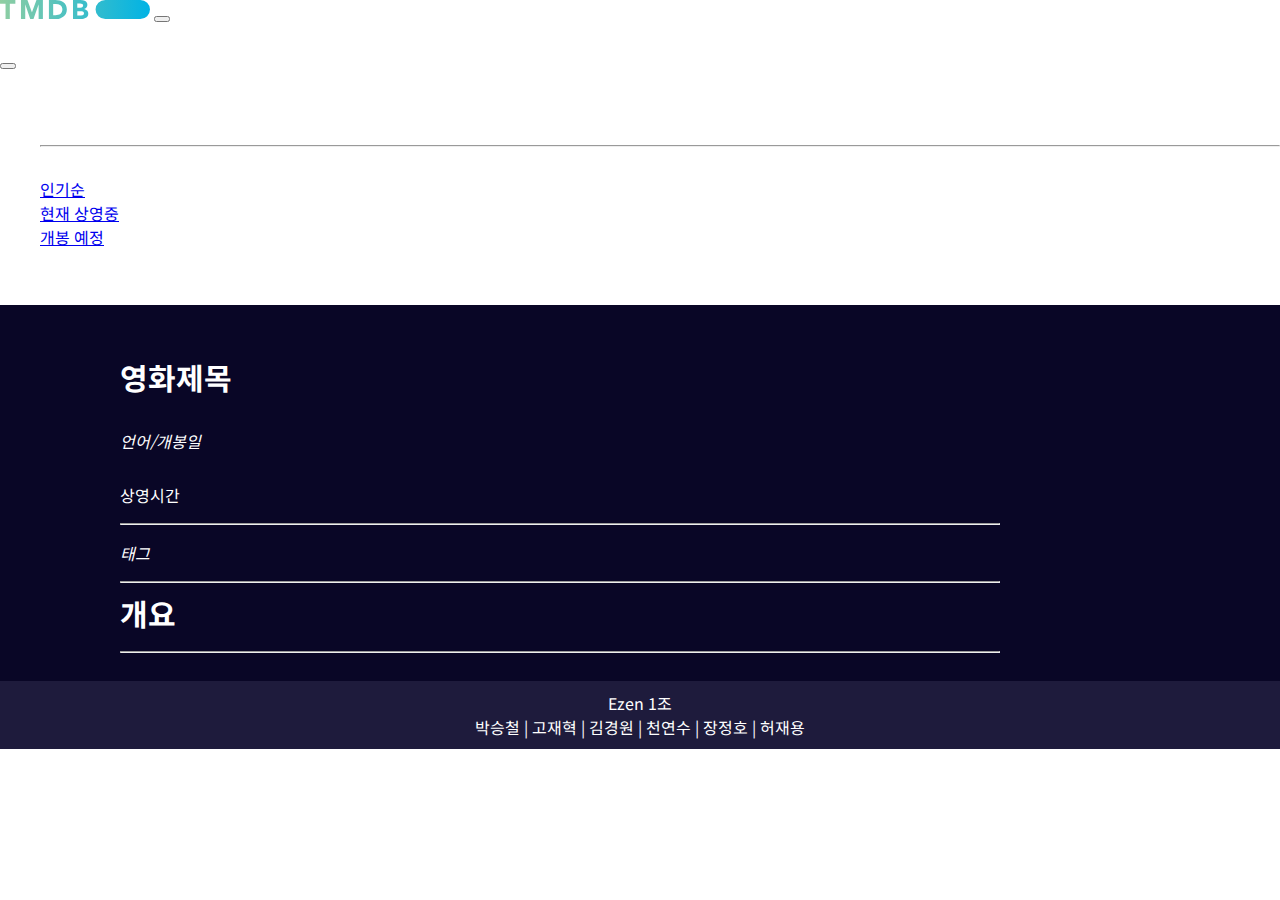
<file: detail.html>
<!DOCTYPE html>
<html lang="ko">

<head>
    <meta charset="UTF-8">
    <meta http-equiv="X-UA-Compatible" content="IE=edge">
    <meta name="viewport" content="width=device-width, initial-scale=1.0">
    <title>Document</title>
    <!-- 폰트어썸 -->
    <link rel="stylesheet" href="./fontawesome-free-6.3.0-web/css/fontawesome.css" />
    <link rel="stylesheet" href="./fontawesome-free-6.3.0-web/css/brands.css" />
    <link rel="stylesheet" href="./fontawesome-free-6.3.0-web/css/solid.css" />

    <!-- 부트스트랩 -->
    <link href="https://cdn.jsdelivr.net/npm/bootstrap@5.3.0-alpha2/dist/css/bootstrap.min.css" rel="stylesheet"
        integrity="sha384-aFq/bzH65dt+w6FI2ooMVUpc+21e0SRygnTpmBvdBgSdnuTN7QbdgL+OapgHtvPp" crossorigin="anonymous" />
    <script src="https://cdn.jsdelivr.net/npm/bootstrap@5.3.0-alpha2/dist/js/bootstrap.bundle.min.js"
        integrity="sha384-qKXV1j0HvMUeCBQ+QVp7JcfGl760yU08IQ+GpUo5hlbpg51QRiuqHAJz8+BrxE/N"
        crossorigin="anonymous"></script>
    <!-- Google Font -->
    <!-- font-weight 100 300 400 500 700 900 사용가능 -->
    <link rel="preconnect" href="https://fonts.googleapis.com">
    <link rel="preconnect" href="https://fonts.gstatic.com" crossorigin>
    <link href="https://fonts.googleapis.com/css2?family=Noto+Sans+KR:wght@100;300;400;500;700;900&display=swap"
        rel="stylesheet">
    <!-- CSS Load -->
    <link rel="stylesheet" href="./css/common.css" />
    <link rel="stylesheet" href="./css/detail.css" />
</head>

<body>
    <!-- 제이쿼리 -->
    <script src="https://ajax.googleapis.com/ajax/libs/jquery/3.6.4/jquery.min.js"></script>
    <!-- <script>
        window.addEventListener('load', function () {
            var allElements = document.getElementsByTagName('*');
            Array.prototype.forEach.call(allElements, function (el) {
                var includePath = el.dataset.includePath;
                if (includePath) {
                    var xhttp = new XMLHttpRequest();
                    xhttp.onreadystatechange = function () {
                        if (this.readyState == 4 && this.status == 200) {
                            el.outerHTML = this.responseText;
                        }
                    };
                    xhttp.open('GET', includePath, true);
                    xhttp.send();
                }
            });
        });
    </script> -->
    <div class="wrap">
        <header id="header">
            <nav class="navbar navbar-dark bg-dark fixed-top">
                <div class="container">
                    <a class="navbar-brand" href="index.html"><img src="./images/header_logo.svg" alt="logo"
                            width="150" /></a>
                    <button class="navbar-toggler" type="button" data-bs-toggle="offcanvas"
                        data-bs-target="#offcanvasDarkNavbar" aria-controls="offcanvasDarkNavbar"
                        aria-label="Toggle navigation">
                        <span class="navbar-toggler-icon"></span>
                    </button>
                    <div class="offcanvas offcanvas-end text-bg-dark" tabindex="-1" id="offcanvasDarkNavbar"
                        aria-labelledby="offcanvasDarkNavbarLabel">
                        <div class="offcanvas-header">
                            <h5 class="offcanvas-title" id="offcanvasDarkNavbarLabel">
                            </h5>
                            <button type="button" class="btn-close btn-close-white" data-bs-dismiss="offcanvas"
                                aria-label="Close"></button>
                        </div>
                        <div class="offcanvas-body">
                            <ul class="navbar-nav justify-content-end flex-grow-1 pe-3">
                                <li class="nav-item">
                                    <h2>
                                        분류
                                    </h2>
                                </li>
                                <li class="nav-item">
                                    <hr />
                                </li>
                                <li class="nav-item">
                                    <a class="nav-link" aria-current="page" href="./populer.html">인기순</a>
                                </li>
                                <li class="nav-item">
                                    <a class="nav-link" href="./now_playing.html">현재 상영중</a>
                                </li>
                                <li class="nav-item">
                                    <a class="nav-link" href="./upcoming.html">개봉 예정</a>
                                </li>
                            </ul>
                        </div>
                    </div>
                </div>
            </nav>
        </header>
        <main>
            <div class="container row">
                <div class="container row main_wrap">
                    <div class="col-md-2"></div>
                    <div class="col-md-8">
                        <div>
                            <!-- main content here !! -->
                            <!-- <div class="images"></div>
                            <h2 class="title"></h2> -->
                            <div class="card mb-3 main_card" style="height: 100%;">
                                <div class="row g-0">
                                <div class="col-md-5 images"></div>
                                  <div class="col-md-7" style="padding-left: 120px;">
                                    <div class="card-body">
                                      <p class="card-title title">영화제목</p>
                                      <p class="card-title language">언어/개봉일</p>
                                      <p class="card-title runtime">상영시간</p>
                                      <hr>
                                      <p class="card-text tagline">태그</p>
                                      <hr>
                                      <span>개요</span>
                                      <p class="card-text overview"></p>
                                      <hr>
                                      <div class="bottom">
                                          <p class="card-text vote_average">평점/투표인원</p>
                                          <div style="display: flex;"><i class="fa-regular fa-thumbs-up"></i><p class="card-text popularity"></p></div>      
                                    </div>
                                </div>
                            </div>
                        </div>
                    </div>
                </div>
                <div class="col-md-2"></div>
            </div>
        </main>
        <footer id="footer">
            <div class="container row">
                <div class="col-md-4"></div>
                <div class="col-md-4">
                    <span>
                        Ezen 1조 <br>
                        박승철 | 고재혁 | 김경원 | 천연수 | 장정호 | 허재용
                    </span>
                </div>
                <div class="col-md-4"></div>
            </div>
        </footer>
    </div>
    <!-- js -->
    <script src="./js/detail.js"></script>
</body>

</html>
</file>
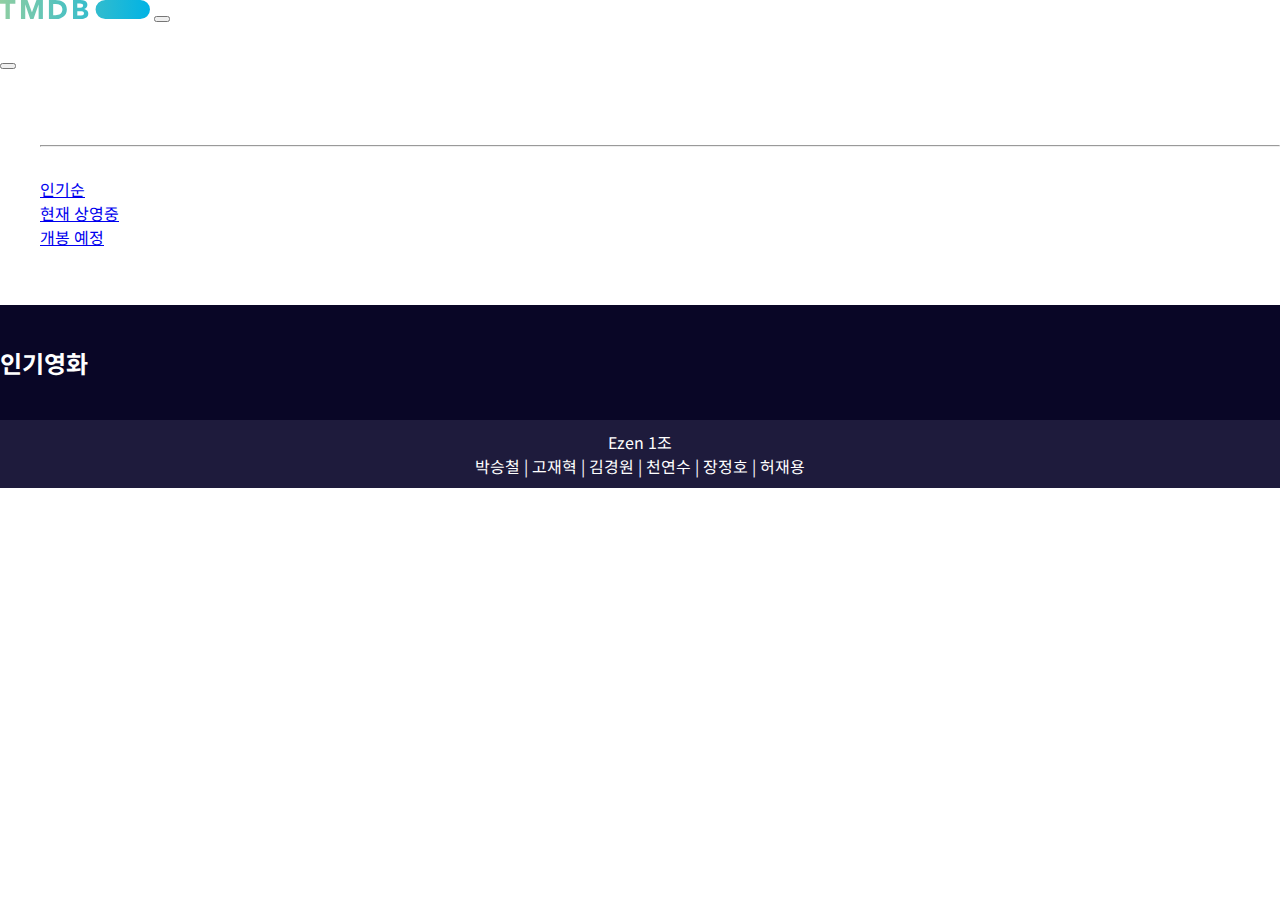
<file: populer.html>
<!DOCTYPE html>
<html lang="ko">

<head>
    <meta charset="UTF-8" />
    <meta http-equiv="X-UA-Compatible" content="IE=edge" />
    <meta name="viewport" content="width=device-width, initial-scale=1.0" />
    <title>Document</title>
    <!-- 폰트어썸 -->
    <link rel="stylesheet" href="./fontawesome-free-6.3.0-web/css/fontawesome.css" />
    <link rel="stylesheet" href="./fontawesome-free-6.3.0-web/css/brands.css" />
    <link rel="stylesheet" href="./fontawesome-free-6.3.0-web/css/solid.css" />

    <!-- 부트스트랩 -->
    <link href="https://cdn.jsdelivr.net/npm/bootstrap@5.3.0-alpha2/dist/css/bootstrap.min.css" rel="stylesheet"
        integrity="sha384-aFq/bzH65dt+w6FI2ooMVUpc+21e0SRygnTpmBvdBgSdnuTN7QbdgL+OapgHtvPp" crossorigin="anonymous" />
    <script src="https://cdn.jsdelivr.net/npm/bootstrap@5.3.0-alpha2/dist/js/bootstrap.bundle.min.js"
        integrity="sha384-qKXV1j0HvMUeCBQ+QVp7JcfGl760yU08IQ+GpUo5hlbpg51QRiuqHAJz8+BrxE/N"
        crossorigin="anonymous"></script>
    <!-- Google Font -->
    <!-- font-weight 100 300 400 500 700 900 사용가능 -->
    <link rel="preconnect" href="https://fonts.googleapis.com" />
    <link rel="preconnect" href="https://fonts.gstatic.com" crossorigin />
    <link href="https://fonts.googleapis.com/css2?family=Noto+Sans+KR:wght@100;300;400;500;700;900&display=swap"
        rel="stylesheet" />
    <!-- CSS Load -->
    <link rel="stylesheet" href="./css/common.css" />
    <link rel="stylesheet" href="./css/populer.css" />
</head>

<body>
    <!-- 제이쿼리 -->
    <script src="https://ajax.googleapis.com/ajax/libs/jquery/3.6.4/jquery.min.js"></script>
    <!-- 요소에 data-include-path="#" 추가 시 해당 경로의 html 요소만 불러옴 header footer 사용-->
    <!-- <script>
      window.addEventListener("load", function () {
        var allElements = document.getElementsByTagName("*");
        Array.prototype.forEach.call(allElements, function (el) {
          var includePath = el.dataset.includePath;
          if (includePath) {
            var xhttp = new XMLHttpRequest();
            xhttp.onreadystatechange = function () {
              if (this.readyState == 4 && this.status == 200) {
                el.outerHTML = this.responseText;
              }
            };
            xhttp.open("GET", includePath, true);
            xhttp.send();
          }
        });
      });
    </script> -->
    <div class="wrap">
        <header id="header">
            <nav class="navbar navbar-dark bg-dark fixed-top">
                <div class="container">
                    <a class="navbar-brand" href="index.html"><img src="./images/header_logo.svg" alt="logo"
                            width="150" /></a>
                    <button class="navbar-toggler" type="button" data-bs-toggle="offcanvas"
                        data-bs-target="#offcanvasDarkNavbar" aria-controls="offcanvasDarkNavbar"
                        aria-label="Toggle navigation">
                        <span class="navbar-toggler-icon"></span>
                    </button>
                    <div class="offcanvas offcanvas-end text-bg-dark" tabindex="-1" id="offcanvasDarkNavbar"
                        aria-labelledby="offcanvasDarkNavbarLabel">
                        <div class="offcanvas-header">
                            <h5 class="offcanvas-title" id="offcanvasDarkNavbarLabel">
                            </h5>
                            <button type="button" class="btn-close btn-close-white" data-bs-dismiss="offcanvas"
                                aria-label="Close"></button>
                        </div>
                        <div class="offcanvas-body">
                            <ul class="navbar-nav justify-content-end flex-grow-1 pe-3">
                                <li class="nav-item">
                                    <h2>
                                        분류
                                    </h2>
                                </li>
                                <li class="nav-item">
                                    <hr />
                                </li>
                                <li class="nav-item">
                                    <a class="nav-link" aria-current="page" href="./populer.html">인기순</a>
                                </li>
                                <li class="nav-item">
                                    <a class="nav-link" href="./now_playing.html">현재 상영중</a>
                                </li>
                                <li class="nav-item" >
                                    <a class="nav-link" href="./upcoming.html">개봉 예정</a>
                                </li>
                            </ul>
                        </div>
                    </div>
                </div>
            </nav>
        </header>
        <main>
            <div class="container row main_wrap">
                <div class="col-md-2"></div>
                <div class="col-md-8">
                    <div>
                        <h2 class="title">인기영화</h2>
                        <div class="row">
                            <div class="movie-list ">
                                <div class="images"></div>
                            </div>
                        </div>
                    </div>
        </main>
        <footer id="footer">
            <div class="container row">
                <div class="col-md-4"></div>
                <div class="col-md-4">
                    <span>
                        Ezen 1조 <br>
                        박승철 | 고재혁 | 김경원 | 천연수 | 장정호 | 허재용
                    </span>
                </div>
                <div class="col-md-4"></div>
            </div>
        </footer>
    </div>
    <div class="col-md-2"></div>
    <!-- js -->
    <script src="./js/populer.js"></script>
</body>

</html>
</file>
<file: css/common.css>
@charset "utf-8";

html,
body {
  margin: 0;
  padding: 0;
  font-family: "Noto Sans KR", sans-serif !important;
  color: white;
}
.main_wrap {
  margin: 0 auto;
}
main {
  margin-top: 56px;
  padding: 20px 0;
  background-color: rgb(9, 6, 38);
}
footer {
  text-align: center;
  background-color: rgb(30, 27, 60);
  padding: 10px 0;
}
footer .row {
  margin: 0 auto;
}
footer > div > div > span {
  text-align: center;
  margin: 0 auto;
}
</file>
<file: css/detail.css>
@charset "utf-8";

.container {
  margin: 0 auto;
}

.main_card {
  width: 1000px;
}

.title {
  font-size: 30px;
  font-weight: bolder;
}

.language {
  font-style: italic;
  margin-bottom: 30px;
}

.tagline {
  font-style: italic;
}
.card-body > span {
  font-weight: bold;
  font-size: 30px;
}

.vote_average {
  margin-top: 30%;
}

.bottom {
  position: absolute;
  bottom: 20px;
}
.popularity {
  margin-left: 20px;
}
</file>
<file: css/populer.css>
@charset "utf-8";

.movie-img {
  margin: -10px;
}

.images {
  display: flex;
  justify-content: center;
  flex-wrap: wrap;
  align-items: center;
  text-align: center;
  font-size: 12px;
  font-weight: bold;
}

.movie-title {
  margin-top: 10px;
  color: white;
}

.card {
  background-color: rgb(9, 6, 38);
  border: 1px solid white;
}

.section_main {
  width: 180px;
  margin: 20px;
}

.images img {
  width: 180px !important;
}

body {
  margin: 0;
}

.average {
  border: 3px solid rgb(12, 252, 184);
  border-radius: 50%;
  width: 34px;
  height: 34px;
  top: 3px;
  left: 3px;
  text-align: center;
  line-height: 25px;
  background-color: rgb(12, 252, 184);
  color: black;
  position: absolute;
}

figure {
  transition: opacity 0.2s;
  position: relative;
  margin: 0;
}

figure figcaption {
  color: #e3d8d8;
  bottom: 70px;
  opacity: 0;
  position: absolute;
  text-align: center;
  display: inline-block;
  height: 150px;
  transition: all 0.3s ease;
  margin: 10px;
}

figure .gallery-img {
  opacity: 1;
  transition: all 0.3s ease 0s;
  overflow: hidden;
}

figure:hover .gallery-img {
  background-color: #121111;
}

figure:hover img {
  transform: scale(1.1, 1.1);
  transition: all 0.3s ease;
  opacity: 0.15;
  cursor: url("https://hcode.b-cdn.net/wp-content/themes/h-code/assets/images/icon-zoom-white.png"),
    pointer;
}

figure:hover figcaption {
  opacity: 1;
  transition: all 0.3s ease;
  cursor: default;
}
</file>
<file: fontawesome-free-6.3.0-web/css/brands.css>
/*!
 * Font Awesome Free 6.3.0 by @fontawesome - https://fontawesome.com
 * License - https://fontawesome.com/license/free (Icons: CC BY 4.0, Fonts: SIL OFL 1.1, Code: MIT License)
 * Copyright 2023 Fonticons, Inc.
 */
:root, :host {
  --fa-style-family-brands: 'Font Awesome 6 Brands';
  --fa-font-brands: normal 400 1em/1 'Font Awesome 6 Brands'; }

@font-face {
  font-family: 'Font Awesome 6 Brands';
  font-style: normal;
  font-weight: 400;
  font-display: block;
  src: url("../webfonts/fa-brands-400.woff2") format("woff2"), url("../webfonts/fa-brands-400.ttf") format("truetype"); }

.fab,
.fa-brands {
  font-weight: 400; }

.fa-monero:before {
  content: "\f3d0"; }

.fa-hooli:before {
  content: "\f427"; }

.fa-yelp:before {
  content: "\f1e9"; }

.fa-cc-visa:before {
  content: "\f1f0"; }

.fa-lastfm:before {
  content: "\f202"; }

.fa-shopware:before {
  content: "\f5b5"; }

.fa-creative-commons-nc:before {
  content: "\f4e8"; }

.fa-aws:before {
  content: "\f375"; }

.fa-redhat:before {
  content: "\f7bc"; }

.fa-yoast:before {
  content: "\f2b1"; }

.fa-cloudflare:before {
  content: "\e07d"; }

.fa-ups:before {
  content: "\f7e0"; }

.fa-wpexplorer:before {
  content: "\f2de"; }

.fa-dyalog:before {
  content: "\f399"; }

.fa-bity:before {
  content: "\f37a"; }

.fa-stackpath:before {
  content: "\f842"; }

.fa-buysellads:before {
  content: "\f20d"; }

.fa-first-order:before {
  content: "\f2b0"; }

.fa-modx:before {
  content: "\f285"; }

.fa-guilded:before {
  content: "\e07e"; }

.fa-vnv:before {
  content: "\f40b"; }

.fa-square-js:before {
  content: "\f3b9"; }

.fa-js-square:before {
  content: "\f3b9"; }

.fa-microsoft:before {
  content: "\f3ca"; }

.fa-qq:before {
  content: "\f1d6"; }

.fa-orcid:before {
  content: "\f8d2"; }

.fa-java:before {
  content: "\f4e4"; }

.fa-invision:before {
  content: "\f7b0"; }

.fa-creative-commons-pd-alt:before {
  content: "\f4ed"; }

.fa-centercode:before {
  content: "\f380"; }

.fa-glide-g:before {
  content: "\f2a6"; }

.fa-drupal:before {
  content: "\f1a9"; }

.fa-hire-a-helper:before {
  content: "\f3b0"; }

.fa-creative-commons-by:before {
  content: "\f4e7"; }

.fa-unity:before {
  content: "\e049"; }

.fa-whmcs:before {
  content: "\f40d"; }

.fa-rocketchat:before {
  content: "\f3e8"; }

.fa-vk:before {
  content: "\f189"; }

.fa-untappd:before {
  content: "\f405"; }

.fa-mailchimp:before {
  content: "\f59e"; }

.fa-css3-alt:before {
  content: "\f38b"; }

.fa-square-reddit:before {
  content: "\f1a2"; }

.fa-reddit-square:before {
  content: "\f1a2"; }

.fa-vimeo-v:before {
  content: "\f27d"; }

.fa-contao:before {
  content: "\f26d"; }

.fa-square-font-awesome:before {
  content: "\e5ad"; }

.fa-deskpro:before {
  content: "\f38f"; }

.fa-sistrix:before {
  content: "\f3ee"; }

.fa-square-instagram:before {
  content: "\e055"; }

.fa-instagram-square:before {
  content: "\e055"; }

.fa-battle-net:before {
  content: "\f835"; }

.fa-the-red-yeti:before {
  content: "\f69d"; }

.fa-square-hacker-news:before {
  content: "\f3af"; }

.fa-hacker-news-square:before {
  content: "\f3af"; }

.fa-edge:before {
  content: "\f282"; }

.fa-napster:before {
  content: "\f3d2"; }

.fa-square-snapchat:before {
  content: "\f2ad"; }

.fa-snapchat-square:before {
  content: "\f2ad"; }

.fa-google-plus-g:before {
  content: "\f0d5"; }

.fa-artstation:before {
  content: "\f77a"; }

.fa-markdown:before {
  content: "\f60f"; }

.fa-sourcetree:before {
  content: "\f7d3"; }

.fa-google-plus:before {
  content: "\f2b3"; }

.fa-diaspora:before {
  content: "\f791"; }

.fa-foursquare:before {
  content: "\f180"; }

.fa-stack-overflow:before {
  content: "\f16c"; }

.fa-github-alt:before {
  content: "\f113"; }

.fa-phoenix-squadron:before {
  content: "\f511"; }

.fa-pagelines:before {
  content: "\f18c"; }

.fa-algolia:before {
  content: "\f36c"; }

.fa-red-river:before {
  content: "\f3e3"; }

.fa-creative-commons-sa:before {
  content: "\f4ef"; }

.fa-safari:before {
  content: "\f267"; }

.fa-google:before {
  content: "\f1a0"; }

.fa-square-font-awesome-stroke:before {
  content: "\f35c"; }

.fa-font-awesome-alt:before {
  content: "\f35c"; }

.fa-atlassian:before {
  content: "\f77b"; }

.fa-linkedin-in:before {
  content: "\f0e1"; }

.fa-digital-ocean:before {
  content: "\f391"; }

.fa-nimblr:before {
  content: "\f5a8"; }

.fa-chromecast:before {
  content: "\f838"; }

.fa-evernote:before {
  content: "\f839"; }

.fa-hacker-news:before {
  content: "\f1d4"; }

.fa-creative-commons-sampling:before {
  content: "\f4f0"; }

.fa-adversal:before {
  content: "\f36a"; }

.fa-creative-commons:before {
  content: "\f25e"; }

.fa-watchman-monitoring:before {
  content: "\e087"; }

.fa-fonticons:before {
  content: "\f280"; }

.fa-weixin:before {
  content: "\f1d7"; }

.fa-shirtsinbulk:before {
  content: "\f214"; }

.fa-codepen:before {
  content: "\f1cb"; }

.fa-git-alt:before {
  content: "\f841"; }

.fa-lyft:before {
  content: "\f3c3"; }

.fa-rev:before {
  content: "\f5b2"; }

.fa-windows:before {
  content: "\f17a"; }

.fa-wizards-of-the-coast:before {
  content: "\f730"; }

.fa-square-viadeo:before {
  content: "\f2aa"; }

.fa-viadeo-square:before {
  content: "\f2aa"; }

.fa-meetup:before {
  content: "\f2e0"; }

.fa-centos:before {
  content: "\f789"; }

.fa-adn:before {
  content: "\f170"; }

.fa-cloudsmith:before {
  content: "\f384"; }

.fa-pied-piper-alt:before {
  content: "\f1a8"; }

.fa-square-dribbble:before {
  content: "\f397"; }

.fa-dribbble-square:before {
  content: "\f397"; }

.fa-codiepie:before {
  content: "\f284"; }

.fa-node:before {
  content: "\f419"; }

.fa-mix:before {
  content: "\f3cb"; }

.fa-steam:before {
  content: "\f1b6"; }

.fa-cc-apple-pay:before {
  content: "\f416"; }

.fa-scribd:before {
  content: "\f28a"; }

.fa-openid:before {
  content: "\f19b"; }

.fa-instalod:before {
  content: "\e081"; }

.fa-expeditedssl:before {
  content: "\f23e"; }

.fa-sellcast:before {
  content: "\f2da"; }

.fa-square-twitter:before {
  content: "\f081"; }

.fa-twitter-square:before {
  content: "\f081"; }

.fa-r-project:before {
  content: "\f4f7"; }

.fa-delicious:before {
  content: "\f1a5"; }

.fa-freebsd:before {
  content: "\f3a4"; }

.fa-vuejs:before {
  content: "\f41f"; }

.fa-accusoft:before {
  content: "\f369"; }

.fa-ioxhost:before {
  content: "\f208"; }

.fa-fonticons-fi:before {
  content: "\f3a2"; }

.fa-app-store:before {
  content: "\f36f"; }

.fa-cc-mastercard:before {
  content: "\f1f1"; }

.fa-itunes-note:before {
  content: "\f3b5"; }

.fa-golang:before {
  content: "\e40f"; }

.fa-kickstarter:before {
  content: "\f3bb"; }

.fa-grav:before {
  content: "\f2d6"; }

.fa-weibo:before {
  content: "\f18a"; }

.fa-uncharted:before {
  content: "\e084"; }

.fa-firstdraft:before {
  content: "\f3a1"; }

.fa-square-youtube:before {
  content: "\f431"; }

.fa-youtube-square:before {
  content: "\f431"; }

.fa-wikipedia-w:before {
  content: "\f266"; }

.fa-wpressr:before {
  content: "\f3e4"; }

.fa-rendact:before {
  content: "\f3e4"; }

.fa-angellist:before {
  content: "\f209"; }

.fa-galactic-republic:before {
  content: "\f50c"; }

.fa-nfc-directional:before {
  content: "\e530"; }

.fa-skype:before {
  content: "\f17e"; }

.fa-joget:before {
  content: "\f3b7"; }

.fa-fedora:before {
  content: "\f798"; }

.fa-stripe-s:before {
  content: "\f42a"; }

.fa-meta:before {
  content: "\e49b"; }

.fa-laravel:before {
  content: "\f3bd"; }

.fa-hotjar:before {
  content: "\f3b1"; }

.fa-bluetooth-b:before {
  content: "\f294"; }

.fa-sticker-mule:before {
  content: "\f3f7"; }

.fa-creative-commons-zero:before {
  content: "\f4f3"; }

.fa-hips:before {
  content: "\f452"; }

.fa-behance:before {
  content: "\f1b4"; }

.fa-reddit:before {
  content: "\f1a1"; }

.fa-discord:before {
  content: "\f392"; }

.fa-chrome:before {
  content: "\f268"; }

.fa-app-store-ios:before {
  content: "\f370"; }

.fa-cc-discover:before {
  content: "\f1f2"; }

.fa-wpbeginner:before {
  content: "\f297"; }

.fa-confluence:before {
  content: "\f78d"; }

.fa-mdb:before {
  content: "\f8ca"; }

.fa-dochub:before {
  content: "\f394"; }

.fa-accessible-icon:before {
  content: "\f368"; }

.fa-ebay:before {
  content: "\f4f4"; }

.fa-amazon:before {
  content: "\f270"; }

.fa-unsplash:before {
  content: "\e07c"; }

.fa-yarn:before {
  content: "\f7e3"; }

.fa-square-steam:before {
  content: "\f1b7"; }

.fa-steam-square:before {
  content: "\f1b7"; }

.fa-500px:before {
  content: "\f26e"; }

.fa-square-vimeo:before {
  content: "\f194"; }

.fa-vimeo-square:before {
  content: "\f194"; }

.fa-asymmetrik:before {
  content: "\f372"; }

.fa-font-awesome:before {
  content: "\f2b4"; }

.fa-font-awesome-flag:before {
  content: "\f2b4"; }

.fa-font-awesome-logo-full:before {
  content: "\f2b4"; }

.fa-gratipay:before {
  content: "\f184"; }

.fa-apple:before {
  content: "\f179"; }

.fa-hive:before {
  content: "\e07f"; }

.fa-gitkraken:before {
  content: "\f3a6"; }

.fa-keybase:before {
  content: "\f4f5"; }

.fa-apple-pay:before {
  content: "\f415"; }

.fa-padlet:before {
  content: "\e4a0"; }

.fa-amazon-pay:before {
  content: "\f42c"; }

.fa-square-github:before {
  content: "\f092"; }

.fa-github-square:before {
  content: "\f092"; }

.fa-stumbleupon:before {
  content: "\f1a4"; }

.fa-fedex:before {
  content: "\f797"; }

.fa-phoenix-framework:before {
  content: "\f3dc"; }

.fa-shopify:before {
  content: "\e057"; }

.fa-neos:before {
  content: "\f612"; }

.fa-hackerrank:before {
  content: "\f5f7"; }

.fa-researchgate:before {
  content: "\f4f8"; }

.fa-swift:before {
  content: "\f8e1"; }

.fa-angular:before {
  content: "\f420"; }

.fa-speakap:before {
  content: "\f3f3"; }

.fa-angrycreative:before {
  content: "\f36e"; }

.fa-y-combinator:before {
  content: "\f23b"; }

.fa-empire:before {
  content: "\f1d1"; }

.fa-envira:before {
  content: "\f299"; }

.fa-square-gitlab:before {
  content: "\e5ae"; }

.fa-gitlab-square:before {
  content: "\e5ae"; }

.fa-studiovinari:before {
  content: "\f3f8"; }

.fa-pied-piper:before {
  content: "\f2ae"; }

.fa-wordpress:before {
  content: "\f19a"; }

.fa-product-hunt:before {
  content: "\f288"; }

.fa-firefox:before {
  content: "\f269"; }

.fa-linode:before {
  content: "\f2b8"; }

.fa-goodreads:before {
  content: "\f3a8"; }

.fa-square-odnoklassniki:before {
  content: "\f264"; }

.fa-odnoklassniki-square:before {
  content: "\f264"; }

.fa-jsfiddle:before {
  content: "\f1cc"; }

.fa-sith:before {
  content: "\f512"; }

.fa-themeisle:before {
  content: "\f2b2"; }

.fa-page4:before {
  content: "\f3d7"; }

.fa-hashnode:before {
  content: "\e499"; }

.fa-react:before {
  content: "\f41b"; }

.fa-cc-paypal:before {
  content: "\f1f4"; }

.fa-squarespace:before {
  content: "\f5be"; }

.fa-cc-stripe:before {
  content: "\f1f5"; }

.fa-creative-commons-share:before {
  content: "\f4f2"; }

.fa-bitcoin:before {
  content: "\f379"; }

.fa-keycdn:before {
  content: "\f3ba"; }

.fa-opera:before {
  content: "\f26a"; }

.fa-itch-io:before {
  content: "\f83a"; }

.fa-umbraco:before {
  content: "\f8e8"; }

.fa-galactic-senate:before {
  content: "\f50d"; }

.fa-ubuntu:before {
  content: "\f7df"; }

.fa-draft2digital:before {
  content: "\f396"; }

.fa-stripe:before {
  content: "\f429"; }

.fa-houzz:before {
  content: "\f27c"; }

.fa-gg:before {
  content: "\f260"; }

.fa-dhl:before {
  content: "\f790"; }

.fa-square-pinterest:before {
  content: "\f0d3"; }

.fa-pinterest-square:before {
  content: "\f0d3"; }

.fa-xing:before {
  content: "\f168"; }

.fa-blackberry:before {
  content: "\f37b"; }

.fa-creative-commons-pd:before {
  content: "\f4ec"; }

.fa-playstation:before {
  content: "\f3df"; }

.fa-quinscape:before {
  content: "\f459"; }

.fa-less:before {
  content: "\f41d"; }

.fa-blogger-b:before {
  content: "\f37d"; }

.fa-opencart:before {
  content: "\f23d"; }

.fa-vine:before {
  content: "\f1ca"; }

.fa-paypal:before {
  content: "\f1ed"; }

.fa-gitlab:before {
  content: "\f296"; }

.fa-typo3:before {
  content: "\f42b"; }

.fa-reddit-alien:before {
  content: "\f281"; }

.fa-yahoo:before {
  content: "\f19e"; }

.fa-dailymotion:before {
  content: "\e052"; }

.fa-affiliatetheme:before {
  content: "\f36b"; }

.fa-pied-piper-pp:before {
  content: "\f1a7"; }

.fa-bootstrap:before {
  content: "\f836"; }

.fa-odnoklassniki:before {
  content: "\f263"; }

.fa-nfc-symbol:before {
  content: "\e531"; }

.fa-ethereum:before {
  content: "\f42e"; }

.fa-speaker-deck:before {
  content: "\f83c"; }

.fa-creative-commons-nc-eu:before {
  content: "\f4e9"; }

.fa-patreon:before {
  content: "\f3d9"; }

.fa-avianex:before {
  content: "\f374"; }

.fa-ello:before {
  content: "\f5f1"; }

.fa-gofore:before {
  content: "\f3a7"; }

.fa-bimobject:before {
  content: "\f378"; }

.fa-facebook-f:before {
  content: "\f39e"; }

.fa-square-google-plus:before {
  content: "\f0d4"; }

.fa-google-plus-square:before {
  content: "\f0d4"; }

.fa-mandalorian:before {
  content: "\f50f"; }

.fa-first-order-alt:before {
  content: "\f50a"; }

.fa-osi:before {
  content: "\f41a"; }

.fa-google-wallet:before {
  content: "\f1ee"; }

.fa-d-and-d-beyond:before {
  content: "\f6ca"; }

.fa-periscope:before {
  content: "\f3da"; }

.fa-fulcrum:before {
  content: "\f50b"; }

.fa-cloudscale:before {
  content: "\f383"; }

.fa-forumbee:before {
  content: "\f211"; }

.fa-mizuni:before {
  content: "\f3cc"; }

.fa-schlix:before {
  content: "\f3ea"; }

.fa-square-xing:before {
  content: "\f169"; }

.fa-xing-square:before {
  content: "\f169"; }

.fa-bandcamp:before {
  content: "\f2d5"; }

.fa-wpforms:before {
  content: "\f298"; }

.fa-cloudversify:before {
  content: "\f385"; }

.fa-usps:before {
  content: "\f7e1"; }

.fa-megaport:before {
  content: "\f5a3"; }

.fa-magento:before {
  content: "\f3c4"; }

.fa-spotify:before {
  content: "\f1bc"; }

.fa-optin-monster:before {
  content: "\f23c"; }

.fa-fly:before {
  content: "\f417"; }

.fa-aviato:before {
  content: "\f421"; }

.fa-itunes:before {
  content: "\f3b4"; }

.fa-cuttlefish:before {
  content: "\f38c"; }

.fa-blogger:before {
  content: "\f37c"; }

.fa-flickr:before {
  content: "\f16e"; }

.fa-viber:before {
  content: "\f409"; }

.fa-soundcloud:before {
  content: "\f1be"; }

.fa-digg:before {
  content: "\f1a6"; }

.fa-tencent-weibo:before {
  content: "\f1d5"; }

.fa-symfony:before {
  content: "\f83d"; }

.fa-maxcdn:before {
  content: "\f136"; }

.fa-etsy:before {
  content: "\f2d7"; }

.fa-facebook-messenger:before {
  content: "\f39f"; }

.fa-audible:before {
  content: "\f373"; }

.fa-think-peaks:before {
  content: "\f731"; }

.fa-bilibili:before {
  content: "\e3d9"; }

.fa-erlang:before {
  content: "\f39d"; }

.fa-cotton-bureau:before {
  content: "\f89e"; }

.fa-dashcube:before {
  content: "\f210"; }

.fa-42-group:before {
  content: "\e080"; }

.fa-innosoft:before {
  content: "\e080"; }

.fa-stack-exchange:before {
  content: "\f18d"; }

.fa-elementor:before {
  content: "\f430"; }

.fa-square-pied-piper:before {
  content: "\e01e"; }

.fa-pied-piper-square:before {
  content: "\e01e"; }

.fa-creative-commons-nd:before {
  content: "\f4eb"; }

.fa-palfed:before {
  content: "\f3d8"; }

.fa-superpowers:before {
  content: "\f2dd"; }

.fa-resolving:before {
  content: "\f3e7"; }

.fa-xbox:before {
  content: "\f412"; }

.fa-searchengin:before {
  content: "\f3eb"; }

.fa-tiktok:before {
  content: "\e07b"; }

.fa-square-facebook:before {
  content: "\f082"; }

.fa-facebook-square:before {
  content: "\f082"; }

.fa-renren:before {
  content: "\f18b"; }

.fa-linux:before {
  content: "\f17c"; }

.fa-glide:before {
  content: "\f2a5"; }

.fa-linkedin:before {
  content: "\f08c"; }

.fa-hubspot:before {
  content: "\f3b2"; }

.fa-deploydog:before {
  content: "\f38e"; }

.fa-twitch:before {
  content: "\f1e8"; }

.fa-ravelry:before {
  content: "\f2d9"; }

.fa-mixer:before {
  content: "\e056"; }

.fa-square-lastfm:before {
  content: "\f203"; }

.fa-lastfm-square:before {
  content: "\f203"; }

.fa-vimeo:before {
  content: "\f40a"; }

.fa-mendeley:before {
  content: "\f7b3"; }

.fa-uniregistry:before {
  content: "\f404"; }

.fa-figma:before {
  content: "\f799"; }

.fa-creative-commons-remix:before {
  content: "\f4ee"; }

.fa-cc-amazon-pay:before {
  content: "\f42d"; }

.fa-dropbox:before {
  content: "\f16b"; }

.fa-instagram:before {
  content: "\f16d"; }

.fa-cmplid:before {
  content: "\e360"; }

.fa-facebook:before {
  content: "\f09a"; }

.fa-gripfire:before {
  content: "\f3ac"; }

.fa-jedi-order:before {
  content: "\f50e"; }

.fa-uikit:before {
  content: "\f403"; }

.fa-fort-awesome-alt:before {
  content: "\f3a3"; }

.fa-phabricator:before {
  content: "\f3db"; }

.fa-ussunnah:before {
  content: "\f407"; }

.fa-earlybirds:before {
  content: "\f39a"; }

.fa-trade-federation:before {
  content: "\f513"; }

.fa-autoprefixer:before {
  content: "\f41c"; }

.fa-whatsapp:before {
  content: "\f232"; }

.fa-slideshare:before {
  content: "\f1e7"; }

.fa-google-play:before {
  content: "\f3ab"; }

.fa-viadeo:before {
  content: "\f2a9"; }

.fa-line:before {
  content: "\f3c0"; }

.fa-google-drive:before {
  content: "\f3aa"; }

.fa-servicestack:before {
  content: "\f3ec"; }

.fa-simplybuilt:before {
  content: "\f215"; }

.fa-bitbucket:before {
  content: "\f171"; }

.fa-imdb:before {
  content: "\f2d8"; }

.fa-deezer:before {
  content: "\e077"; }

.fa-raspberry-pi:before {
  content: "\f7bb"; }

.fa-jira:before {
  content: "\f7b1"; }

.fa-docker:before {
  content: "\f395"; }

.fa-screenpal:before {
  content: "\e570"; }

.fa-bluetooth:before {
  content: "\f293"; }

.fa-gitter:before {
  content: "\f426"; }

.fa-d-and-d:before {
  content: "\f38d"; }

.fa-microblog:before {
  content: "\e01a"; }

.fa-cc-diners-club:before {
  content: "\f24c"; }

.fa-gg-circle:before {
  content: "\f261"; }

.fa-pied-piper-hat:before {
  content: "\f4e5"; }

.fa-kickstarter-k:before {
  content: "\f3bc"; }

.fa-yandex:before {
  content: "\f413"; }

.fa-readme:before {
  content: "\f4d5"; }

.fa-html5:before {
  content: "\f13b"; }

.fa-sellsy:before {
  content: "\f213"; }

.fa-sass:before {
  content: "\f41e"; }

.fa-wirsindhandwerk:before {
  content: "\e2d0"; }

.fa-wsh:before {
  content: "\e2d0"; }

.fa-buromobelexperte:before {
  content: "\f37f"; }

.fa-salesforce:before {
  content: "\f83b"; }

.fa-octopus-deploy:before {
  content: "\e082"; }

.fa-medapps:before {
  content: "\f3c6"; }

.fa-ns8:before {
  content: "\f3d5"; }

.fa-pinterest-p:before {
  content: "\f231"; }

.fa-apper:before {
  content: "\f371"; }

.fa-fort-awesome:before {
  content: "\f286"; }

.fa-waze:before {
  content: "\f83f"; }

.fa-cc-jcb:before {
  content: "\f24b"; }

.fa-snapchat:before {
  content: "\f2ab"; }

.fa-snapchat-ghost:before {
  content: "\f2ab"; }

.fa-fantasy-flight-games:before {
  content: "\f6dc"; }

.fa-rust:before {
  content: "\e07a"; }

.fa-wix:before {
  content: "\f5cf"; }

.fa-square-behance:before {
  content: "\f1b5"; }

.fa-behance-square:before {
  content: "\f1b5"; }

.fa-supple:before {
  content: "\f3f9"; }

.fa-rebel:before {
  content: "\f1d0"; }

.fa-css3:before {
  content: "\f13c"; }

.fa-staylinked:before {
  content: "\f3f5"; }

.fa-kaggle:before {
  content: "\f5fa"; }

.fa-space-awesome:before {
  content: "\e5ac"; }

.fa-deviantart:before {
  content: "\f1bd"; }

.fa-cpanel:before {
  content: "\f388"; }

.fa-goodreads-g:before {
  content: "\f3a9"; }

.fa-square-git:before {
  content: "\f1d2"; }

.fa-git-square:before {
  content: "\f1d2"; }

.fa-square-tumblr:before {
  content: "\f174"; }

.fa-tumblr-square:before {
  content: "\f174"; }

.fa-trello:before {
  content: "\f181"; }

.fa-creative-commons-nc-jp:before {
  content: "\f4ea"; }

.fa-get-pocket:before {
  content: "\f265"; }

.fa-perbyte:before {
  content: "\e083"; }

.fa-grunt:before {
  content: "\f3ad"; }

.fa-weebly:before {
  content: "\f5cc"; }

.fa-connectdevelop:before {
  content: "\f20e"; }

.fa-leanpub:before {
  content: "\f212"; }

.fa-black-tie:before {
  content: "\f27e"; }

.fa-themeco:before {
  content: "\f5c6"; }

.fa-python:before {
  content: "\f3e2"; }

.fa-android:before {
  content: "\f17b"; }

.fa-bots:before {
  content: "\e340"; }

.fa-free-code-camp:before {
  content: "\f2c5"; }

.fa-hornbill:before {
  content: "\f592"; }

.fa-js:before {
  content: "\f3b8"; }

.fa-ideal:before {
  content: "\e013"; }

.fa-git:before {
  content: "\f1d3"; }

.fa-dev:before {
  content: "\f6cc"; }

.fa-sketch:before {
  content: "\f7c6"; }

.fa-yandex-international:before {
  content: "\f414"; }

.fa-cc-amex:before {
  content: "\f1f3"; }

.fa-uber:before {
  content: "\f402"; }

.fa-github:before {
  content: "\f09b"; }

.fa-php:before {
  content: "\f457"; }

.fa-alipay:before {
  content: "\f642"; }

.fa-youtube:before {
  content: "\f167"; }

.fa-skyatlas:before {
  content: "\f216"; }

.fa-firefox-browser:before {
  content: "\e007"; }

.fa-replyd:before {
  content: "\f3e6"; }

.fa-suse:before {
  content: "\f7d6"; }

.fa-jenkins:before {
  content: "\f3b6"; }

.fa-twitter:before {
  content: "\f099"; }

.fa-rockrms:before {
  content: "\f3e9"; }

.fa-pinterest:before {
  content: "\f0d2"; }

.fa-buffer:before {
  content: "\f837"; }

.fa-npm:before {
  content: "\f3d4"; }

.fa-yammer:before {
  content: "\f840"; }

.fa-btc:before {
  content: "\f15a"; }

.fa-dribbble:before {
  content: "\f17d"; }

.fa-stumbleupon-circle:before {
  content: "\f1a3"; }

.fa-internet-explorer:before {
  content: "\f26b"; }

.fa-stubber:before {
  content: "\e5c7"; }

.fa-telegram:before {
  content: "\f2c6"; }

.fa-telegram-plane:before {
  content: "\f2c6"; }

.fa-old-republic:before {
  content: "\f510"; }

.fa-odysee:before {
  content: "\e5c6"; }

.fa-square-whatsapp:before {
  content: "\f40c"; }

.fa-whatsapp-square:before {
  content: "\f40c"; }

.fa-node-js:before {
  content: "\f3d3"; }

.fa-edge-legacy:before {
  content: "\e078"; }

.fa-slack:before {
  content: "\f198"; }

.fa-slack-hash:before {
  content: "\f198"; }

.fa-medrt:before {
  content: "\f3c8"; }

.fa-usb:before {
  content: "\f287"; }

.fa-tumblr:before {
  content: "\f173"; }

.fa-vaadin:before {
  content: "\f408"; }

.fa-quora:before {
  content: "\f2c4"; }

.fa-reacteurope:before {
  content: "\f75d"; }

.fa-medium:before {
  content: "\f23a"; }

.fa-medium-m:before {
  content: "\f23a"; }

.fa-amilia:before {
  content: "\f36d"; }

.fa-mixcloud:before {
  content: "\f289"; }

.fa-flipboard:before {
  content: "\f44d"; }

.fa-viacoin:before {
  content: "\f237"; }

.fa-critical-role:before {
  content: "\f6c9"; }

.fa-sitrox:before {
  content: "\e44a"; }

.fa-discourse:before {
  content: "\f393"; }

.fa-joomla:before {
  content: "\f1aa"; }

.fa-mastodon:before {
  content: "\f4f6"; }

.fa-airbnb:before {
  content: "\f834"; }

.fa-wolf-pack-battalion:before {
  content: "\f514"; }

.fa-buy-n-large:before {
  content: "\f8a6"; }

.fa-gulp:before {
  content: "\f3ae"; }

.fa-creative-commons-sampling-plus:before {
  content: "\f4f1"; }

.fa-strava:before {
  content: "\f428"; }

.fa-ember:before {
  content: "\f423"; }

.fa-canadian-maple-leaf:before {
  content: "\f785"; }

.fa-teamspeak:before {
  content: "\f4f9"; }

.fa-pushed:before {
  content: "\f3e1"; }

.fa-wordpress-simple:before {
  content: "\f411"; }

.fa-nutritionix:before {
  content: "\f3d6"; }

.fa-wodu:before {
  content: "\e088"; }

.fa-google-pay:before {
  content: "\e079"; }

.fa-intercom:before {
  content: "\f7af"; }

.fa-zhihu:before {
  content: "\f63f"; }

.fa-korvue:before {
  content: "\f42f"; }

.fa-pix:before {
  content: "\e43a"; }

.fa-steam-symbol:before {
  content: "\f3f6"; }
</file>
<file: fontawesome-free-6.3.0-web/css/solid.css>
/*!
 * Font Awesome Free 6.3.0 by @fontawesome - https://fontawesome.com
 * License - https://fontawesome.com/license/free (Icons: CC BY 4.0, Fonts: SIL OFL 1.1, Code: MIT License)
 * Copyright 2023 Fonticons, Inc.
 */
:root, :host {
  --fa-style-family-classic: 'Font Awesome 6 Free';
  --fa-font-solid: normal 900 1em/1 'Font Awesome 6 Free'; }

@font-face {
  font-family: 'Font Awesome 6 Free';
  font-style: normal;
  font-weight: 900;
  font-display: block;
  src: url("../webfonts/fa-solid-900.woff2") format("woff2"), url("../webfonts/fa-solid-900.ttf") format("truetype"); }

.fas,
.fa-solid {
  font-weight: 900; }
</file>
